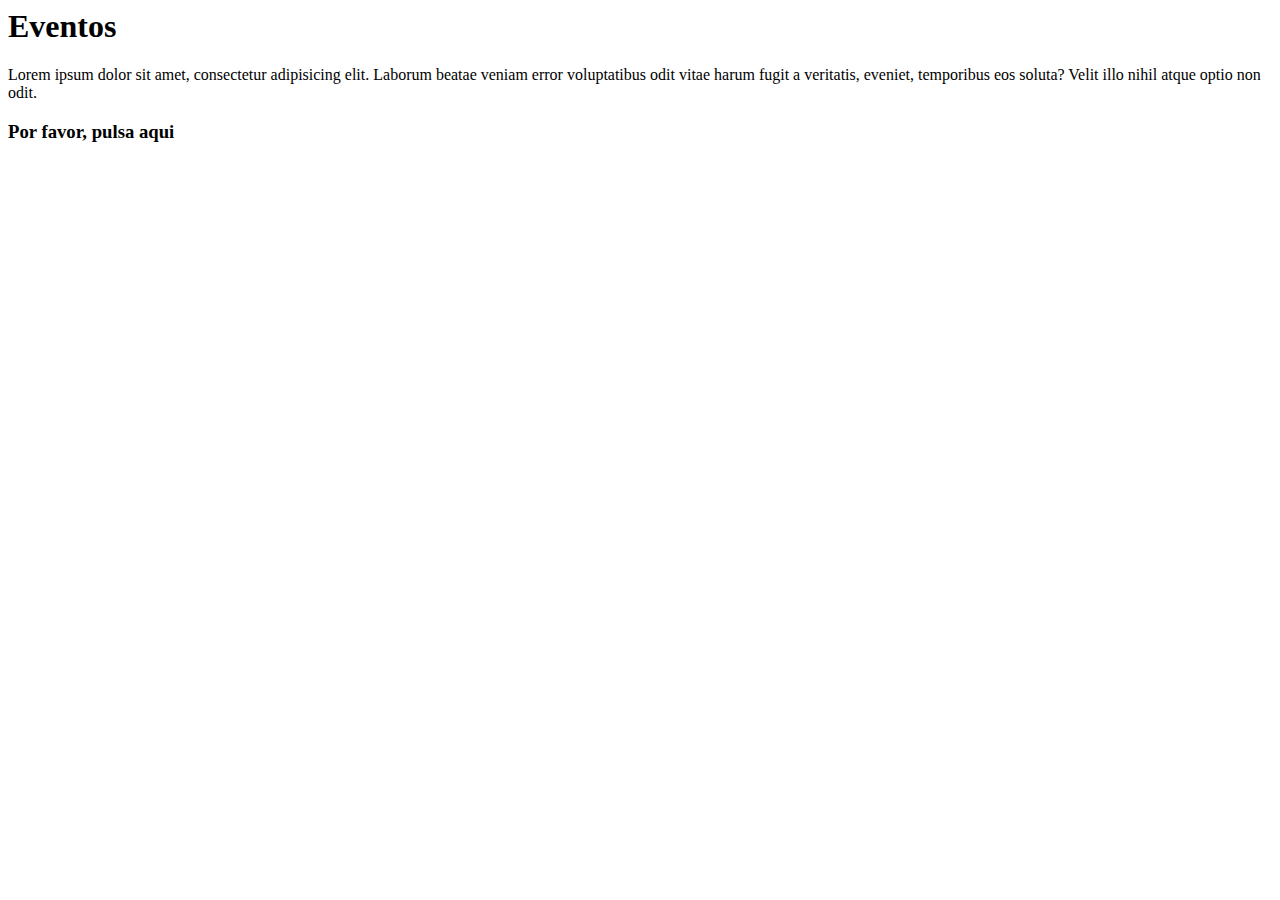
<file: JavaScriptDW/DOM JS/index.html>
<html lang="es">
<head>
    <meta charset="UTF-8">
    <title>Document</title>
  
</head>
<body>
    <h1>Eventos</h1>
    <p id="id1">Lorem ipsum dolor sit amet, consectetur adipisicing elit. Laborum beatae veniam error voluptatibus odit vitae harum fugit a veritatis, eveniet, temporibus eos soluta? Velit illo nihil atque optio non odit. </p>
    <h3 id="id2">Por favor, pulsa aqui </h3>

<!-- clase 67
    <h1>DOM </h1>
    <p>Lorem ipsum dolor <a href="http://google.com">BLABLA</a> sit, amet consectetur adipisicing elit. Est expedita odit sint veritatis, autem aliquam ratione voluptas. Dolores, magni ducimus. Minus dolor nulla mollitia. Fugit excepturi quo rerum blanditiis hic?</p>
        -->
    <!-- clase 66 
    <p>contenido de la pagia </p>    
    <ol>
        <li> elemento 1</li>
        <li> elemento 2 </li>
        <li> elemento 3 </li>
    </ol>-->
</body>
<script src="domjs.js"></script>
</html>
</file>
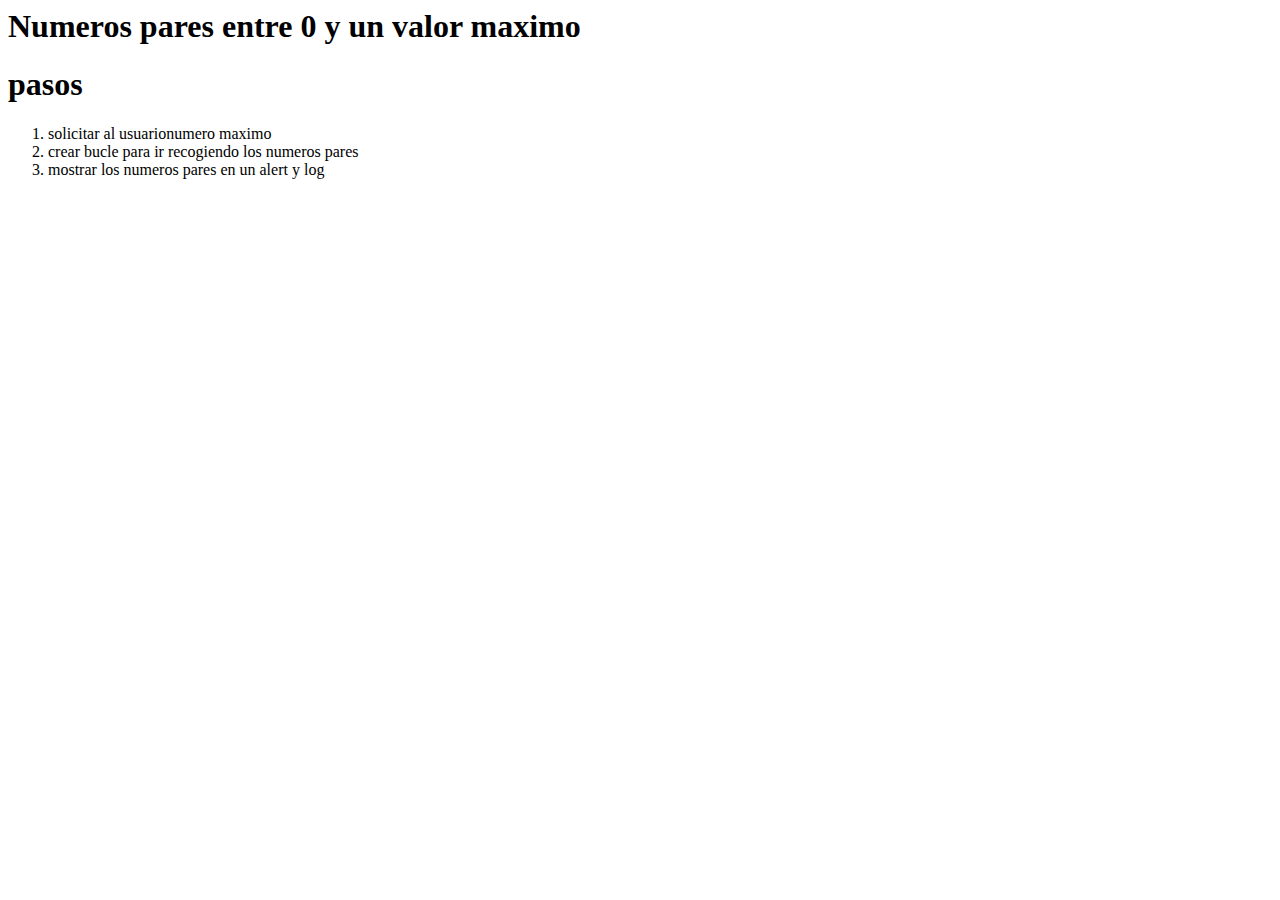
<file: JavaScriptDW/Ejercicio2/index.html>
<html lang="en">
<head>
    <meta charset="UTF-8">
    <meta http-equiv="X-UA-Compatible" content="IE=edge">
    <meta name="viewport" content="width=device-width, initial-scale=1.0">
    <script src="ejercicio.js"></script>
    <title>JS for dumbies</title>
</head>
<body>
    <h1>Numeros pares entre 0 y un valor maximo</h1>
    <h1>    pasos  </h1>
    <ol>
        <li> solicitar al usuarionumero maximo</li>
        <li>crear bucle para ir recogiendo los numeros pares</li>
        <li>mostrar los numeros pares en un alert y log </li>        
    </ol>
    
</body>
</html>
</file>
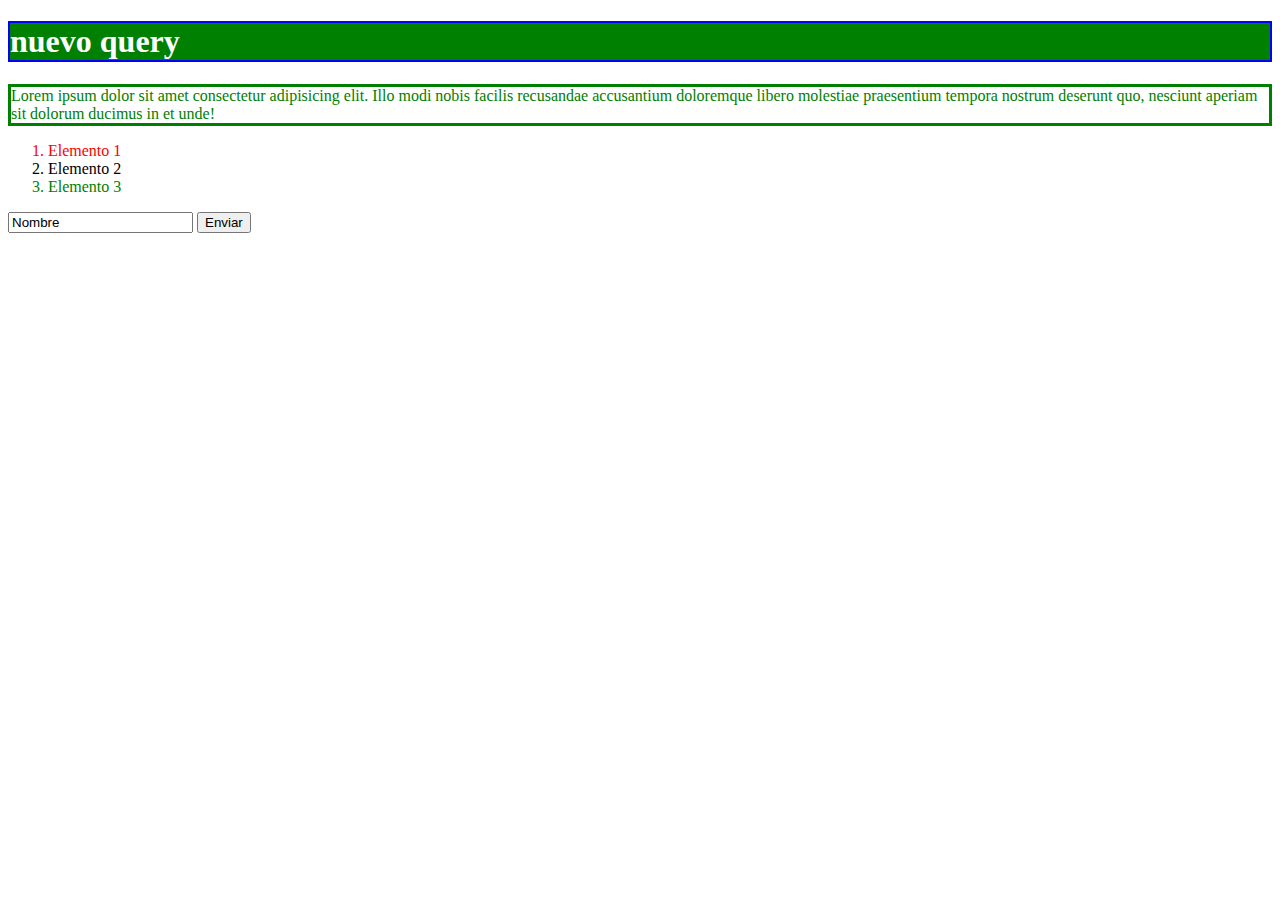
<file: JavaScriptDW/Jquery/index.html>
<!DOCTYPE html>
<html lang="es">
<head>
    <meta charset="UTF-8">
    <title>Document</title>
    <!--<script src="https://code.jquery.com/jquery-3.6.0.js" integrity="sha256-H+K7U5CnXl1h5ywQfKtSj8PCmoN9aaq30gDh27Xc0jk=" crossorigin="anonymous"></script>-->
    <script src="jqueryfichero.js"></script>
    <link rel="stylesheet" href="estilos.css">    
</head>
<body>
    <h1> Empezando con Jquery</h1>
    <p id="id1">Lorem ipsum dolor sit amet consectetur adipisicing elit. Illo modi nobis facilis recusandae accusantium doloremque libero molestiae praesentium tempora nostrum deserunt quo, nesciunt aperiam sit dolorum ducimus in et unde!</p>
    <ol>
        <li>Elemento 1 </li>
        <li>Elemento 2 </li>
        <li>Elemento 3 </li>
    </ol>

    <form action="index.html" method="post">
        <input type="text" nome="" value="Nombre">
        <input type="submit" nome="" value="Enviar">
    </form>
</body>
<script src="jquery.js"></script>
</html>
</file>
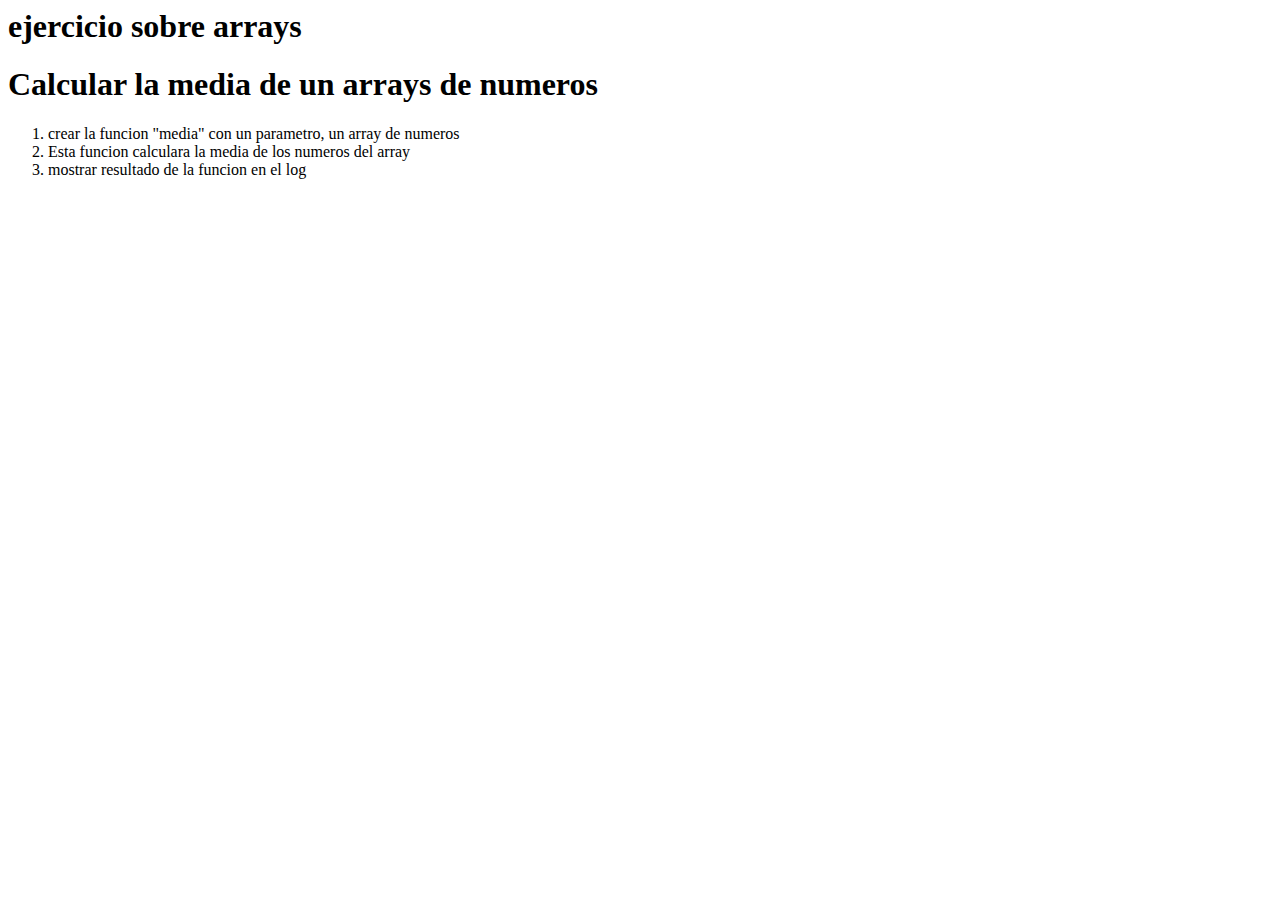
<file: JavaScriptDW/ejercicios/Ejercicio4/index.html>
<html lang="en">
<head>
    <meta charset="UTF-8">
    <meta http-equiv="X-UA-Compatible" content="IE=edge">
    <meta name="viewport" content="width=device-width, initial-scale=1.0">
    <script src="ejercicio.js"></script>
    <title>JS for dumbies</title>
</head>
<body>
    <h1>ejercicio sobre arrays  </h1>
    <h1>  Calcular la media de un arrays de numeros </h1>
    <ol>
        <li> crear la funcion "media" con un parametro, un array de numeros </li>
        <li> Esta funcion calculara la media de los numeros del array </li>
        <li>mostrar resultado de la funcion en el log </li>        
    </ol>
    
</body>
</html>
</file>
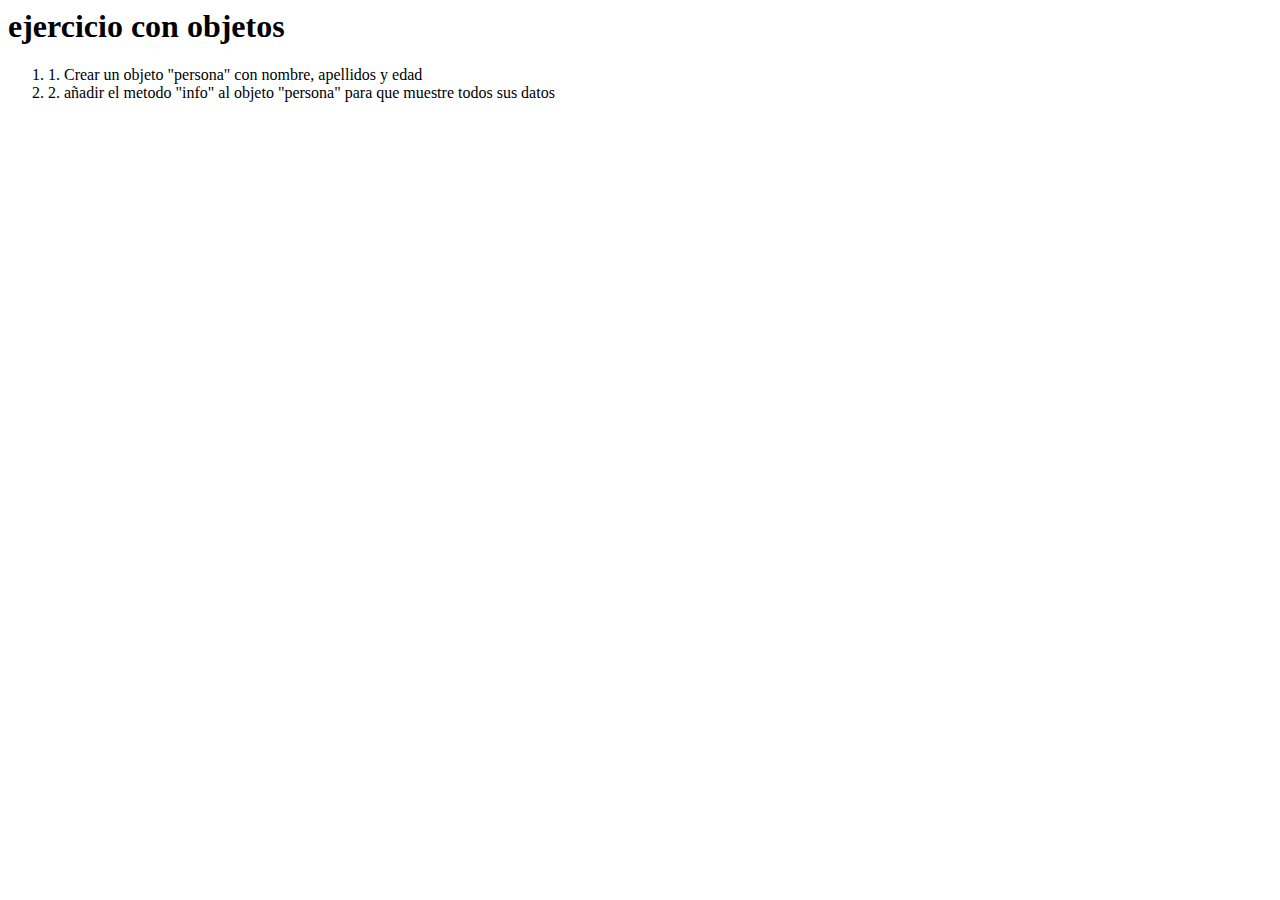
<file: JavaScriptDW/ejercicios/Ejercicio5/index.html>
<html lang="en">
<head>
    <meta charset="UTF-8">
    <meta http-equiv="X-UA-Compatible" content="IE=edge">
    <meta name="viewport" content="width=device-width, initial-scale=1.0">
    <script src="ejercicio.js"></script>
    <title>JS for dumbies</title>
</head>
<body>
    <h1>ejercicio con objetos </h1>
    <h1> </h1>
    <ol>
        <li> 1. Crear un objeto "persona" con nombre, apellidos y edad </li>
        <li> 2. añadir el metodo "info" al objeto "persona" para que muestre todos sus datos</li>
    </ol>
    
</body>
</html>
</file>
<file: JavaScriptDW/Jquery/estilos.css>
.estilo1 {
    color: green;
    border: solid 3px green;
}
</file>
